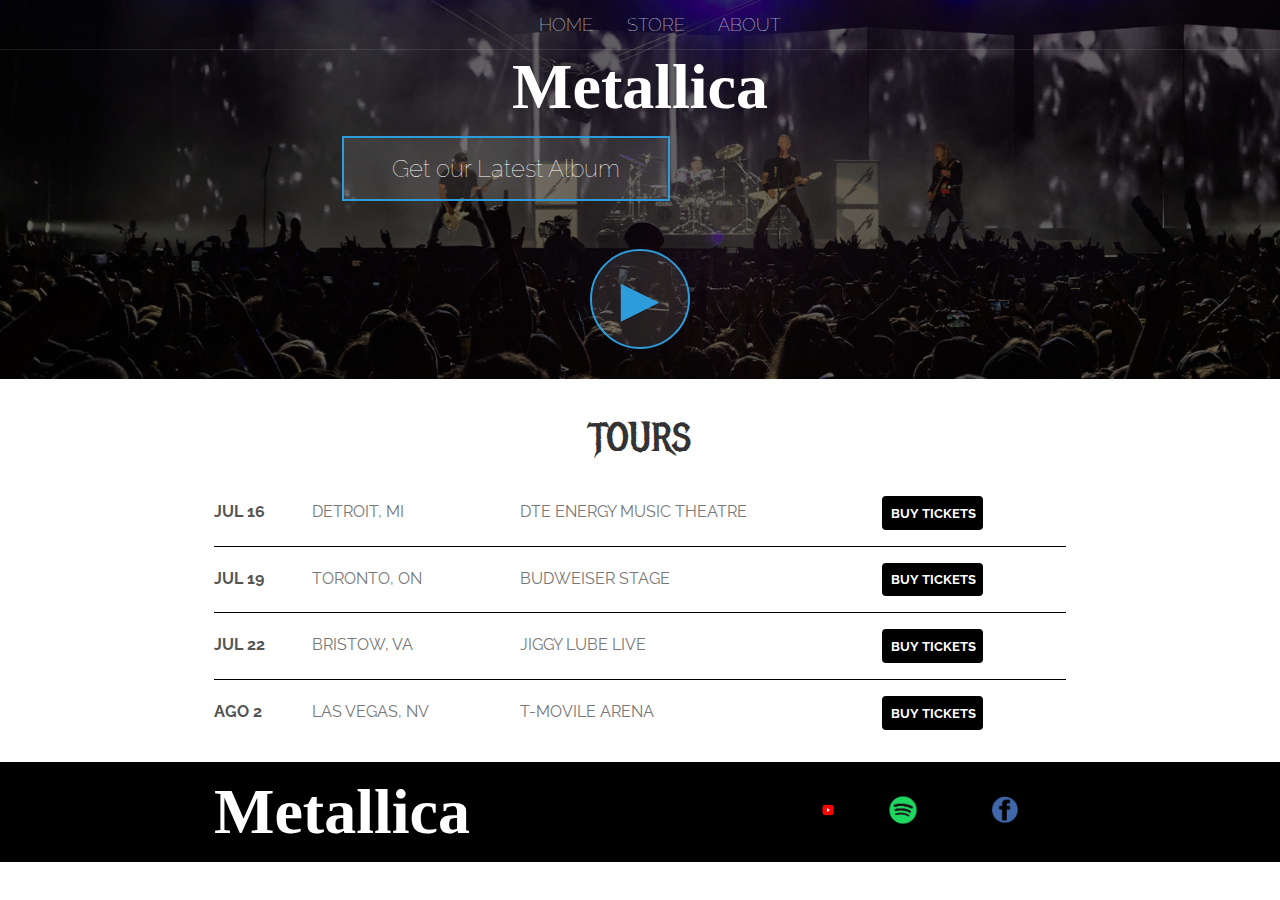
<file: index.html>
<!DOCTYPE html>
<html>
    <head>
        <title>Metallica</title>
        <meta name="description" content="this is the description">
        <link rel="stylesheet" href="styles.css">
    </head>
    <body>
        <header class="main-header">
            <nav class="nav main-nav">
                <ul>
                    <li><a href="index.html">HOME</a></li>
                    <li><a href="store.html">STORE</a></li>
                    <li><a href="about.html">ABOUT</a></li>
                </ul>
            </nav>
            <h1 class="band-name band-name-larg">Metallica</h1>
            <div class="container">
            <button class="btn btn-header" type="button">Get our Latest Album</button>
        </div>
            <button class="btn btn-header btn-play" type="button">&#9658;</button>
        </header>
        <section class="content-section container">
            <h2 class="section-header">TOURS</h2>
            <div>
                <div class="tour-row">
                    <span class="tour-item tour-date">JUL 16</span>
                    <span class="tour-item tour-city">DETROIT, MI</span> 
                    <span class="tour-item tour-arena">DTE ENERGY MUSIC THEATRE</span> 
                    <button type="button" class="btn tour-item tour-btn btn-primary">BUY TICKETS</button> 
                </div>
                <div class="tour-row">
                    <span class="tour-item tour-date">JUL 19</span>
                    <span class="tour-item tour-city">TORONTO, ON</span> 
                    <span class="tour-item tour-arena">BUDWEISER STAGE</span>
                    <button type="button" class="btn tour-item tour-btn btn-primary">BUY TICKETS</button> 
                </div>
                <div class="tour-row">
                    <span class="tour-item tour-date">JUL 22</span>
                    <span class="tour-item tour-city">BRISTOW, VA</span> 
                    <span class="tour-item tour-arena">JIGGY LUBE LIVE</span>
                    <button type="button" class="btn tour-item tour-btn btn-primary">BUY TICKETS</button>
                </div>
                <div class="tour-row">
                    <span class="tour-item tour-date">AGO 2</span>
                    <span class="tour-item tour-city">LAS VEGAS, NV</span> 
                    <span class="tour-item tour-arena">T-MOVILE ARENA</span>
                    <button type="button" class="btn tour-item tour-btn btn-primary">BUY TICKETS</button>                    
                </div>
            </div>
        </section>
        <footer class="main-footer">
            <div class="container main-footer-container">
            <h3 class="band-name">Metallica</h3>
            <ul class="nav footer-nav">
                <li>
                    <a href="https://www.youtube.com/channel/UCbulh9WdLtEXiooRcYK7SWw" target="_blank"><img src="images/youtube.png" width="80"></li></a>
                <li>
                    <a href="https://open.spotify.com/artist/2ye2Wgw4gimLv2eAKyk1NB" target="_blank"><img src="images/spotify.png" width="50"></li>
                    </a>
                <li>
                    <a href="https://www.facebook.com/Metallica" target="_blank"><img src="images/facebook.png" width="50"></li>
                    </a>
            </ul>
        </div>
        </footer>
    </body>
</html>
</file>
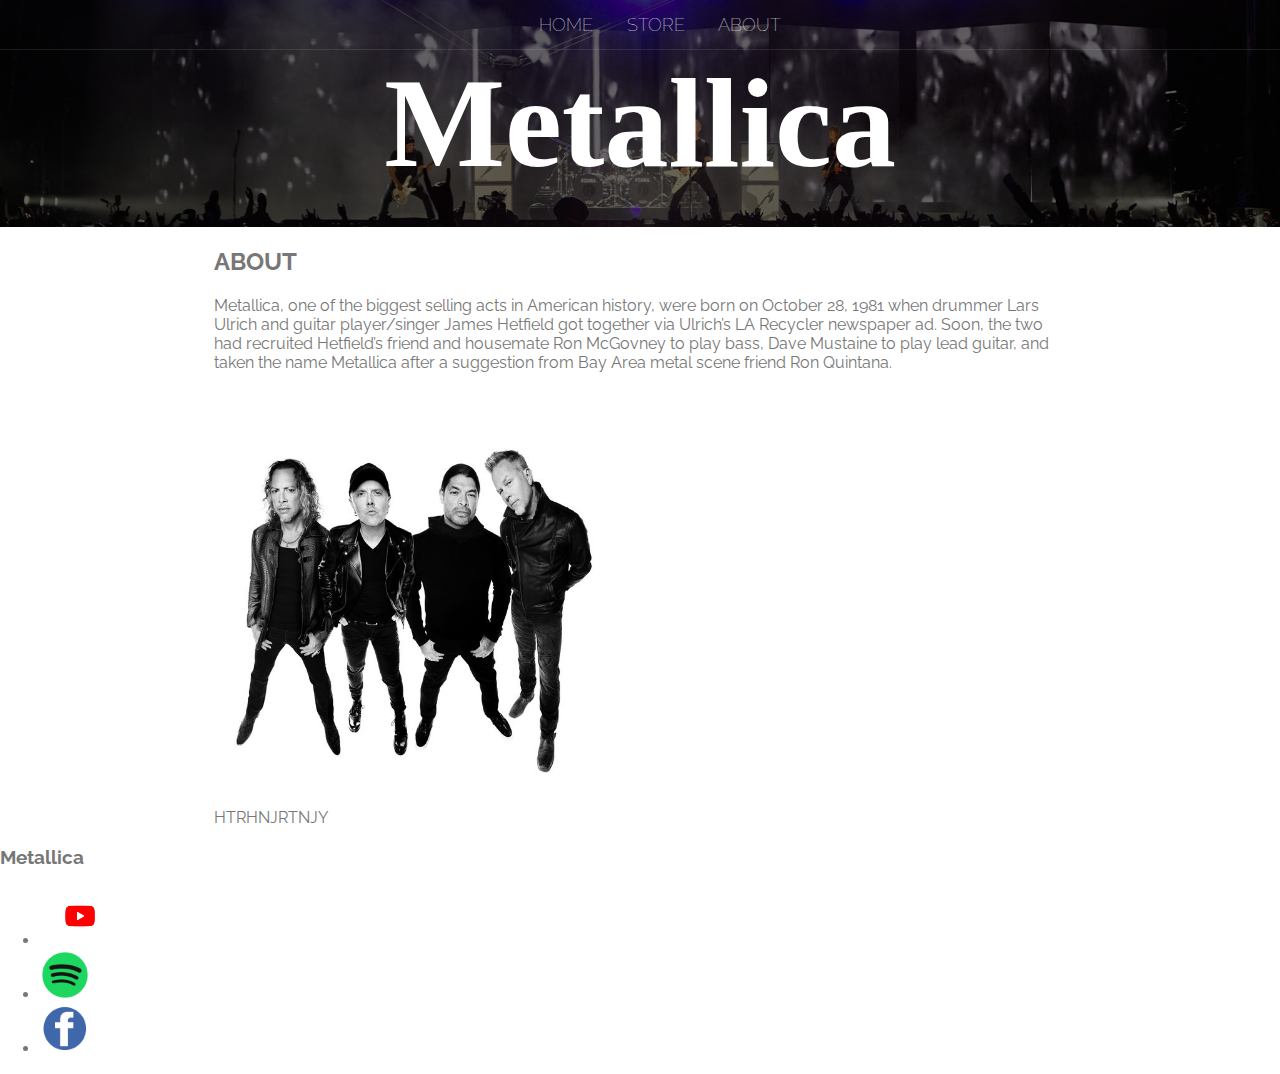
<file: about.html>
<!DOCTYPE html>
<html>
    <head>
        <title>Metallica | About</title>
        <meta name="description" content="this is the description">
        <link rel="stylesheet" href="styles.css">
    </head>
    <body>
        <header class="main-header">
            <nav class="nav main-nav">
                <ul>
                    <li><a href="index.html">HOME</a></li>
                    <li><a href="store.html">STORE</a></li>
                    <li><a href="about.html">ABOUT</a></li>
                </ul>
            </nav>
            <h1 class="band-name band-name-large">Metallica</h1>
        </header>

        <section class="content-section container">
            <h2>ABOUT</h2>
            <P>Metallica, one of the biggest selling acts in American history, were born on October 28, 
                1981 when drummer Lars Ulrich and guitar player/singer James Hetfield got together via Ulrich’s LA Recycler newspaper ad.
                Soon, the two had recruited Hetfield’s friend and housemate Ron McGovney to play bass, Dave Mustaine to play lead guitar, 
                and taken the name Metallica after a suggestion from Bay Area metal scene friend Ron Quintana.</P>
            <img src="images/1.png" width="400">
            <p> HTRHNJRTNJY</p>
        </section>
        <footer>
            <h3>Metallica</h3>
            <ul>
                <li>
                    <a href="https://www.youtube.com/channel/UCbulh9WdLtEXiooRcYK7SWw" target="_blank"><img src="images/youtube.png" width="80"></li></a>
                <li>
                    <a href="https://open.spotify.com/artist/2ye2Wgw4gimLv2eAKyk1NB" target="_blank"><img src="images/spotify.png" width="50"></li>
                    </a>
                <li>
                    <a href="https://www.facebook.com/Metallica" target="_blank"><img src="images/facebook.png" width="50"></li>
                    </a>
            </ul>
        </footer>
    </body>
</html>
</file>
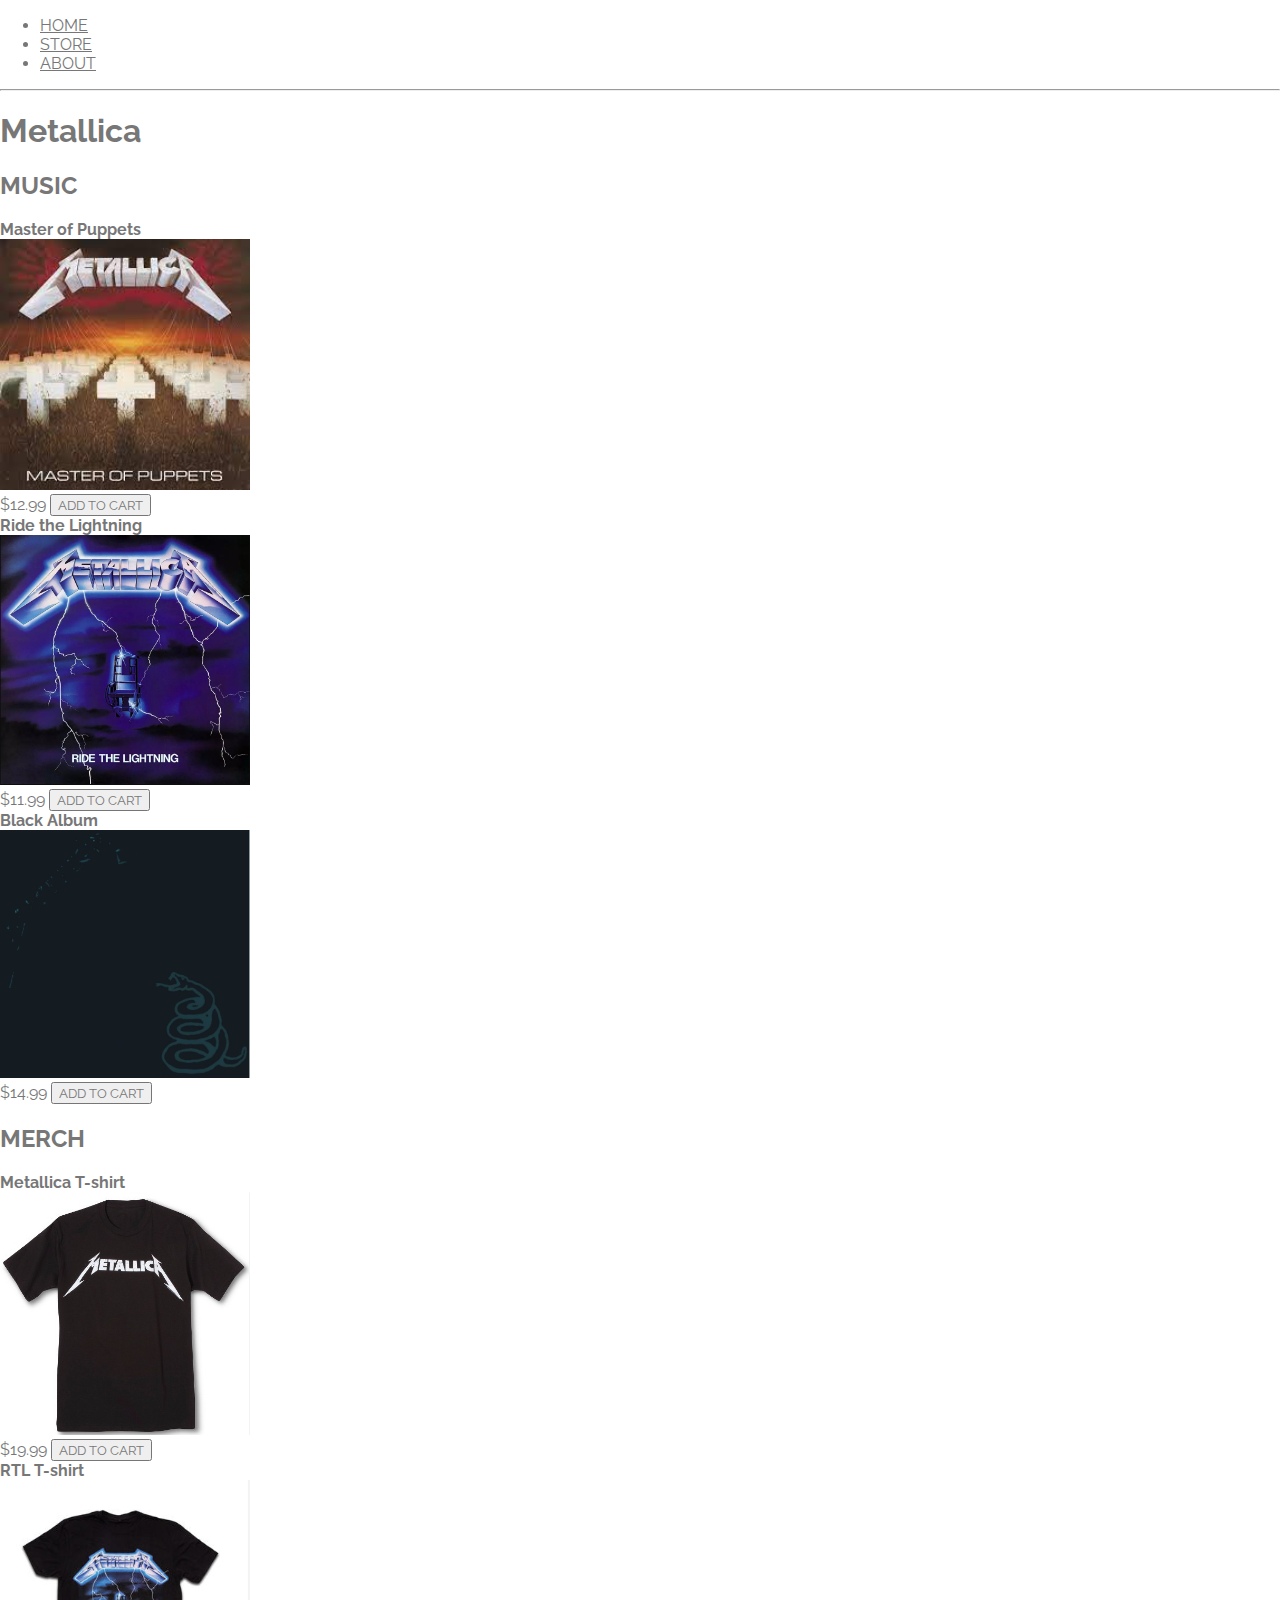
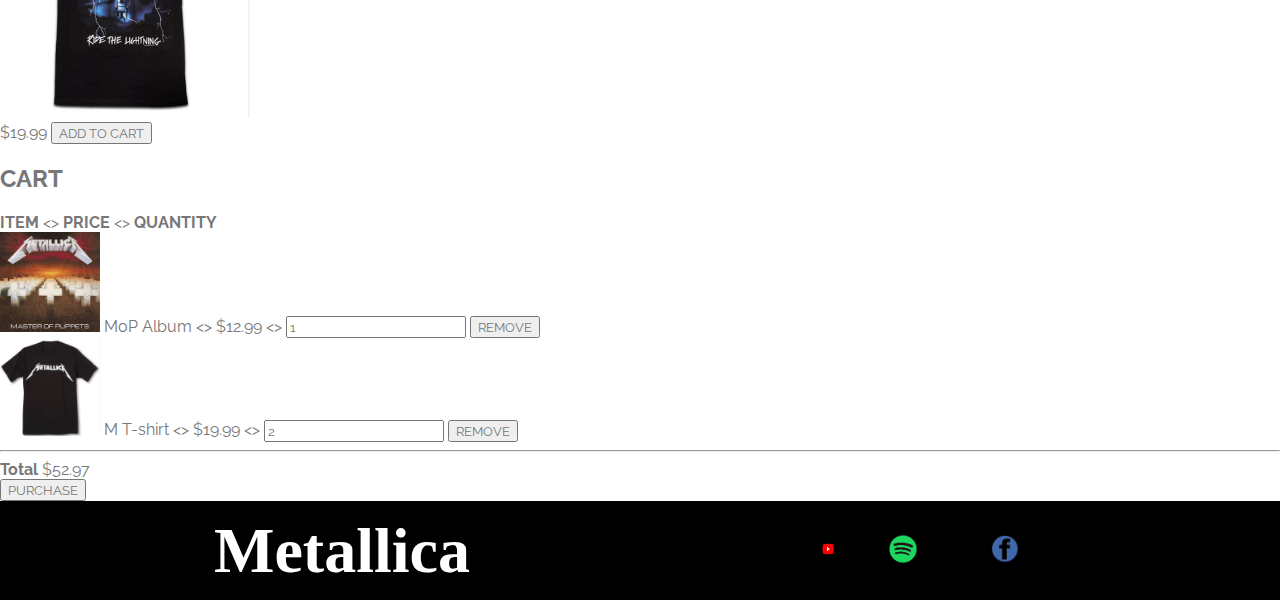
<file: store.html>
<!DOCTYPE html>
<html>
    <head>
        <title>Metallica | Store</title>
        <meta name="description" content="this is the description">
        <link rel="stylesheet" href="styles.css">
    </head>
    <body>
        <header>
            <nav>
                <ul>
                    <li><a href="index.html">HOME</a></li>
                    <li><a href="store.html">STORE</a></li>
                    <li><a href="about.html">ABOUT</a></li>
                </ul>
            </nav>
            <hr>
            <h1>Metallica</h1>
        </header>
       <section>
            <h2>MUSIC</h2>
            <div>
                <div>
                    <strong>Master of Puppets</strong>
                </div>
                <img src="images/master.png" width="250">
                <div>
                    <span>$12.99</span>
                    <button role="button">ADD TO CART</button>
                </div>
            </div>
            <div>
                <div>
                    <strong>Ride the Lightning</strong>
                </div>
                <img src="images/ride.PNG" width="250">
                <div>
                    <span>$11.99</span>
                    <button role="button">ADD TO CART</button>
                </div>
            </div>
            <div>
                <div>
                    <strong>Black Album</strong>
                </div>
                <img src="images/black.png" width="250">
                <div>
                    <span>$14.99</span>
                    <button role="button">ADD TO CART</button>
                </div>
            </div>
       </section>
       <section>
            <h2>MERCH</h2>
            <div>
                <div>
                    <strong>Metallica T-shirt</strong>
                </div>
                <img src="images/tshirt1.PNG" width="250">
                <div>
                    <span>$19.99</span>
                    <button role="button">ADD TO CART</button>
                </div>
            </div>
            <div>
                <div>
                    <strong>RTL T-shirt</strong>
                </div>
                <img src="images/tshirt2.PNG" width="250">
                <div>
                    <span>$19.99</span>
                    <button role="button">ADD TO CART</button>
                </div>
            </div>
       </section>
       <section>
            <h2>CART</h2>
            <div>
                <strong>ITEM</strong>
                &lt;&gt;
                <strong>PRICE</strong>
                &lt;&gt;
                <strong>QUANTITY</strong>
            </div>
            <div>
                <img src="images/master.png" width="100">
                <span>MoP Album</span>
                &lt;&gt;
                <span>$12.99</span>
                &lt;&gt;
                <input type="number" value="1">
                <button role="button">REMOVE</button>
            </div>
            <div>
                <img src="images/tshirt1.PNG" width="100">
                <span>M T-shirt</span>
                &lt;&gt;
                <span>$19.99</span>
                &lt;&gt;
                <input type="number" value="2">
                <button role="button">REMOVE</button>
            </div>
            <hr>
            <div>
                <strong>Total</strong>
                <span>$52.97</span>
            </div>
            <div>
                <button role="button">PURCHASE</button>
            </div>
       </section>
       <footer class="main-footer">
        <div class="container main-footer-container">
        <h3 class="band-name">Metallica</h3>
        <ul class="nav footer-nav">
            <li>
                <a href="https://www.youtube.com/channel/UCbulh9WdLtEXiooRcYK7SWw" target="_blank"><img src="images/youtube.png" width="80"></li></a>
            <li>
                <a href="https://open.spotify.com/artist/2ye2Wgw4gimLv2eAKyk1NB" target="_blank"><img src="images/spotify.png" width="50"></li>
                </a>
            <li>
                <a href="https://www.facebook.com/Metallica" target="_blank"><img src="images/facebook.png" width="50"></li>
                </a>
        </ul>
    </div>
    </footer>
    </body>
</html>
</file>
<file: styles.css>
@import url("http://fonts.googleapis.com/css?family=Raleway:300,400");
@import url("http://fonts.googleapis.com/css?family=Metal+Mania");
* {
    box-sizing: border-box;
    font-family: Raleway;
    color: #777;
}

html, body {
    margin: 0;
    padding: 0;
}

.nav ul {
    margin: 0;
}

.nav li {
    display: inline;
}

.nav a {
    display: inline-block;
    padding: .8em;
    color: white;
    text-decoration: none;
}

.main-nav {
    text-align: center;
    font-size: 1.1em;
    font-weight: lighter;
    border-bottom: 1px solid rgba(255, 255, 255, .1);
}

.main-nav {
    padding: 0 5%;
}


.nav a:hover {
    background-color: rgba(255, 255, 255, .1);
}

.main-header {
    background-color: rgba(0, 0, 0, .6);
    background-image: url(images/tour.png);
    background-blend-mode: multiply;
    background-size: cover;
    padding-bottom: 30px;
}

.band-name {
    text-align: center;
    margin: 0;
    font-size: 4em;
    font-family: "Booter - Zero Zero";
    color: white;
}

.band-name-large {
    font-size: 8em;
}

.content-section {
    margin: 1em;
}

.container {
    max-width: 900px;
    margin: 0 auto;
    padding: 0 1.5em;
}

.section-header {
    font-family: "Metal Mania";
    font-weight: normal;
    color: #333;
    text-align: center;
    font-size: 2.5em;
}

.about-band-image {
    float: left;
    height: 200px;
    width: 200px;
    margin: 15px;
    border-radius: 50%;
}

.main-footer {
    background-color: rgb(0, 0, 0);
    color: whitesmoke;
    padding: .25em 0;
}

.main-footer-container {
    display: flex;
    align-items: center;
}

.main-footer-container ul {
    flex-grow: 1;
    text-align: end;
}

.footer-nav li {
    padding: 0 .5em;

}

.footer-nav img {
    width: 30px;
    height: 30px;
}

.btn {
    text-align: center;
    vertical-align: middle;
    padding: .67em;
    cursor: pointer;
}

.btn-header {
    margin: .5em 15% 2em 15%;
    color: white;
    border: 2px solid #2d9cdb;
    background-color: rgba(255, 255, 255, .1);
    border-radius: 0;
    font-size: 1.5em;
    font-weight: lighter;
    padding-left: 2em;
    padding-right: 2em;
}

.btn-header:hover {
    background-color:  rgba(255, 255, 255, .3);
}

.btn-play {
    display: block;
    margin: 0 auto;
    color: #2d9cdb;
    font-size: 4em;
    border-radius: 50%;
    padding: 0;
    width: 100px;
    height: 100px;
}

.tour-row {
    border-bottom: 1px solid black;
    padding-bottom: 1em;
    margin-bottom: 1em;
}

.tour-row:last-child {
    border-bottom: none;
}

.tour-item {
    display: inline-block;
    padding-right: .5em;
}

.tour-date {
    color: #555;
    font-weight: bold;
    width: 11%;
}

.tour-city {
    width: 24%;
}

.tour-arena {
    width: 42%;
}

.tour-btn {
    max-width: 19%;
}

.btn-primary {
    color: white;
    background-color: black;
    border: none;
    border-radius: .3em;
    font-weight: bold;
}

.btn-primary:hover {
    background-color: rgb(71, 71, 71);
}
</file>
